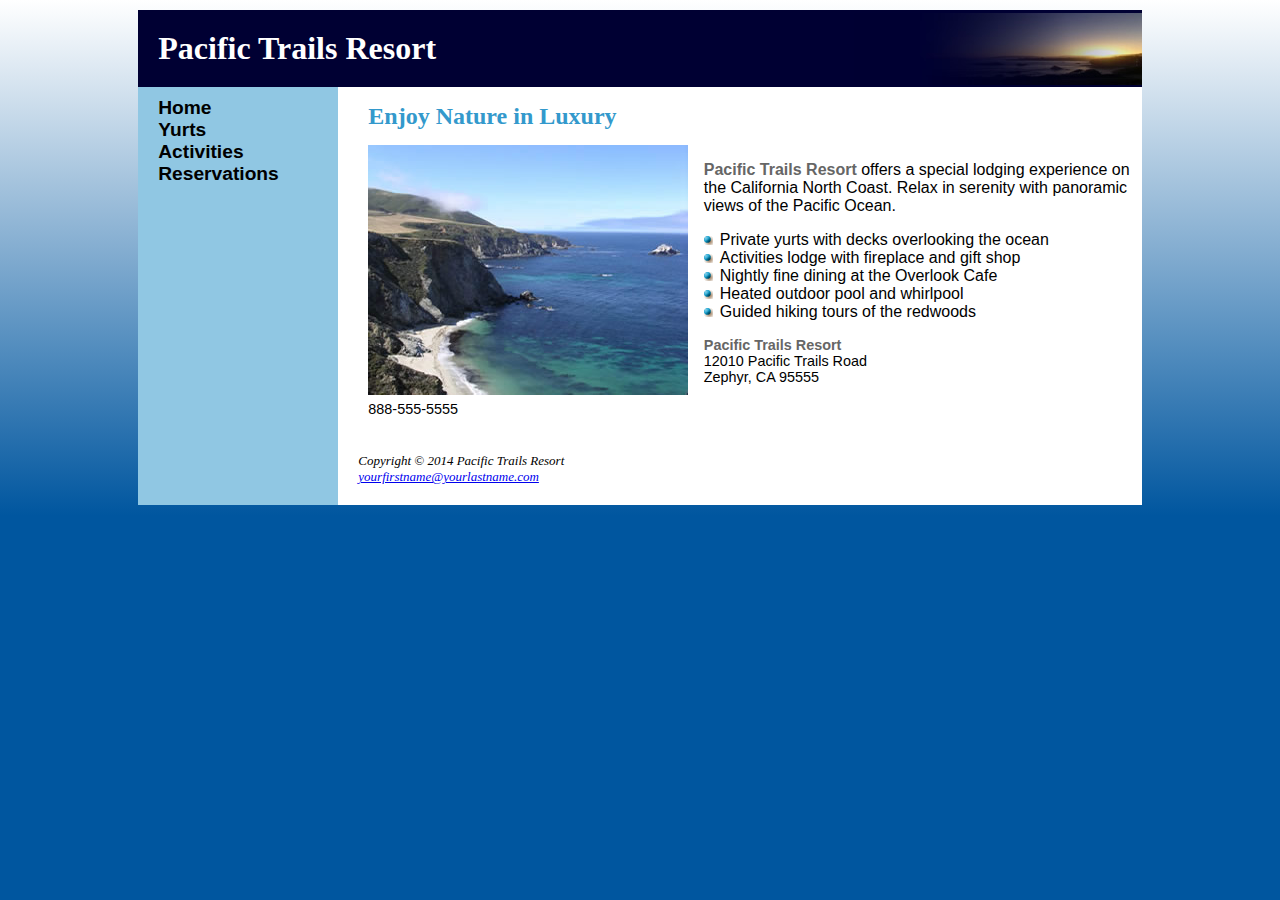
<file: hw3/index.html>
<!DOCTYPE html>
<html lang="en">
<head>
    <title>Pacific Trails Resort</title>
    <meta charset="utf-8">
    <link href="pacific.css" rel="stylesheet">
    <meta name="viewport" content="width=device-width, initial-scale=1.0">
    <!--[if lt IE 9]>
   <script src="http://html5shim.googlecode.com/svn/trunk/html5.js"> </script>   <![endif]-->
</head>
<body>
    <div id="wrapper">
        <header>
            <h1>Pacific Trails Resort</h1>
        </header>
        <nav>
            <ul>
                <li><a href="index.html">Home</a>
                </li>
                <li><a href="yurts.html">Yurts</a>
                </li>
                <li><a href="activities.html">Activities</a>
                </li>
                <li><a href="reservations.html">Reservations</a>
            </ul>
        </nav>
        <div id="content">
            <h2>Enjoy Nature in Luxury</h2>
            <img src="coast.jpg" alt="Pacific Coast">
            <p><span class="resort">Pacific Trails Resort</span> offers a special lodging experience on the California North Coast. Relax in serenity with panoramic views of the Pacific Ocean.</p>
            <ul>
                <li>Private yurts with decks overlooking the ocean</li>
                <li>Activities lodge with fireplace and gift shop</li>
                <li>Nightly fine dining at the Overlook Cafe</li>
                <li>Heated outdoor pool and whirlpool</li>
                <li>Guided hiking tours of the redwoods</li>
            </ul>
            <div id="contact">
                <span class="resort">Pacific Trails Resort</span>
                <br> 12010 Pacific Trails Road
                <br> Zephyr, CA 95555
                <br>
                <br> 888-555-5555
                <br>
                <br>
            </div>
        </div>
        <footer>
            Copyright &copy; 2014 Pacific Trails Resort
            <br>
            <a href="mailto:yourfirstname@yourlastname.com">yourfirstname@yourlastname.com</a>
        </footer>
    </div>
</body>

</html>
</file>
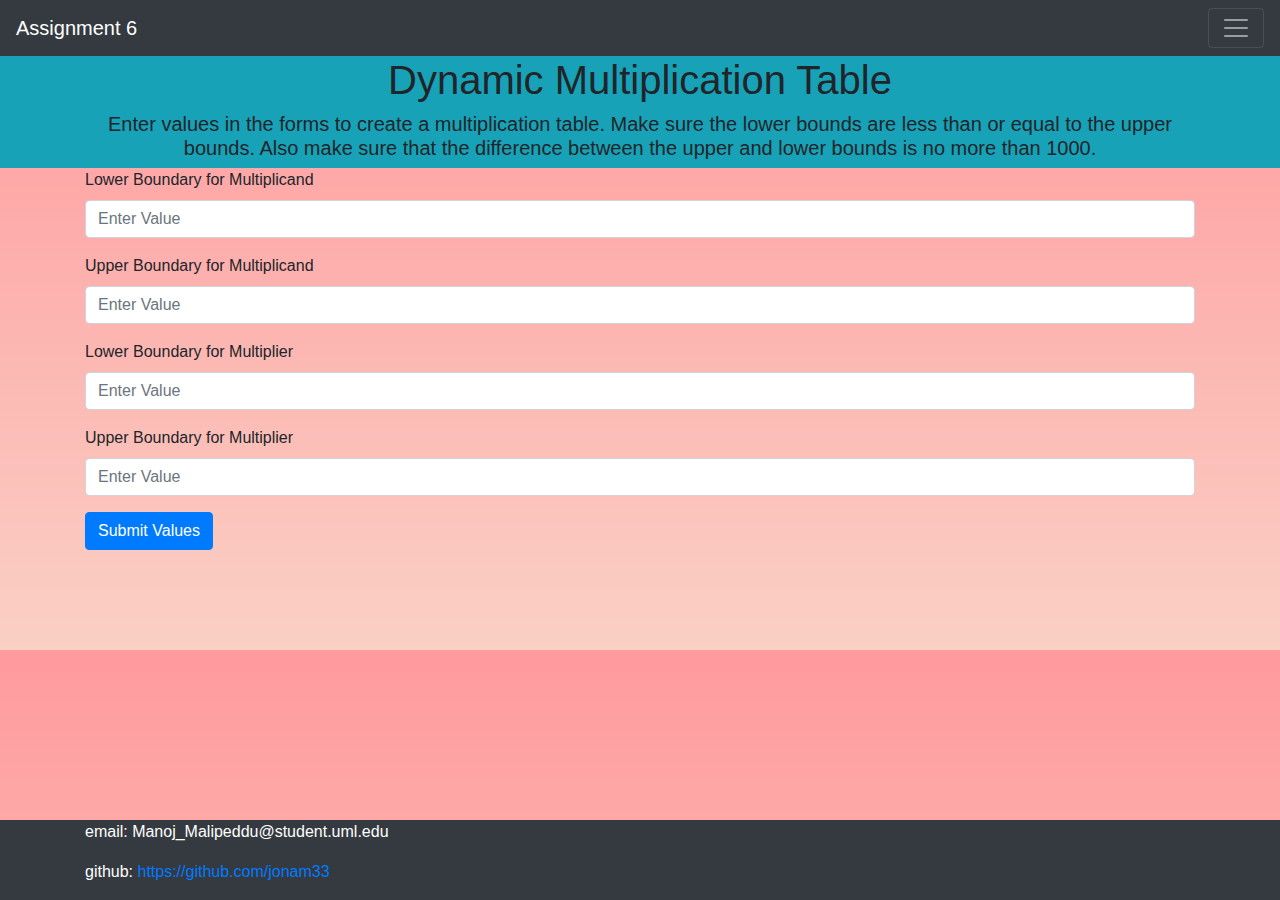
<file: hw6/index.html>
<!--Manoj Malipeddu-->
<!--manoj_malipeddu@student.uml.edu-->
<!--Enrolled in GUI Programming I, COMP 4610-->
<!--11/15/18-->
<!--This holds the single page application to create a multiplication <table>
  based on user inputs.-->
<!DOCTYPE html>
<html lang="en">
<head>
  <meta charset="utf-8">
  <link rel="stylesheet" href="https://maxcdn.bootstrapcdn.com/bootstrap/4.0.0/css/bootstrap.min.css" integrity="sha384-Gn5384xqQ1aoWXA+058RXPxPg6fy4IWvTNh0E263XmFcJlSAwiGgFAW/dAiS6JXm" crossorigin="anonymous">
  <link href="css/styles.css" rel="stylesheet">
</head>
<body>
  <!--This section is the header using a navbar. It has assignment number, and links in a dropdown menu for the other pages.-->
  <nav class="navbar navbar-dark bg-dark">

    <a class="navbar-brand" href="#">Assignment 6</a>
    <!--Button for dropdown menu of links.-->
    <button class="navbar-toggler" type="button" data-toggle="collapse" data-target="#navbarToggler" aria-controls="navbarToggler" aria-expanded="false" aria-label="Toggle navigation">
      <span class="navbar-toggler-icon"></span>
    </button>
    <!--Div holding links.-->
    <div class="collapse navbar-collapse" id="navbarToggler">
      <ul class="navbar-nav mr-auto mt-2 mt-lg-0">
        <!--Link to index page.-->
        <li class="nav-item">
          <a class="nav-link" href="../index.html">Home</a>
        </li>
        <!--Link to homework 3, Pacific.-->
        <li class="nav-item">
          <a class="nav-link" href="../hw3/index.html">Pacific</a>
        </li>
        <!--Link to current page, multiplication table.-->
        <li class="nav-item active">
          <a class="nav-link" href="index.html">Dynamic Table <span class="sr-only">(current)</span></a>
        </li>
        <!--Link to assignment 7, multiplication table with validation.-->
        <li class="nav-item">
          <a class="nav-link" href="../hw7/index.html">Assignment 7</a>
        </li>
        <!--Link to assignment 8.-->
        <li class="nav-item">
          <a class="nav-link" href="../hw8/index.html">Assignment 8</a>
        </li>
        <!--Link to assignment 9.-->
        <li class="nav-item">
          <a class="nav-link" href="../hw9/index.html">Assignment 9</a>
        </li>
      </ul>
    </div>
  </nav>
  <!--Some information about the table with a header, and rules for the forms.-->
  <div class="row bg-info">
    <div class="container">
      <h1>Dynamic Multiplication Table</h1>
      <h5>Enter values in the forms to create a multiplication table.
        Make sure the lower bounds are less than or equal to the upper
        bounds. Also make sure that the difference between the upper
        and lower bounds is no more than 1000.</h5>
      </div>
    </div>
    <!--This container holds the forms.-->
    <div class="container">
      <form  id="forms">
        <!--Form for lower boundary for multiplicand. Has an id so that javascript file can find it.-->
        <div class="form-group">
          <label for="multiplicandLow">Lower Boundary for Multiplicand</label>
          <input type="multiplicandlow" class="form-control" id="multiplicandLow" placeholder="Enter Value">
        </div>
        <!--Form for upper boundary for multiplicand. Has an id so that javascript file can find it.-->
        <div class="form-group">
          <label for="multiplicandHigh">Upper Boundary for Multiplicand</label>
          <input type="multiplicandlow" class="form-control" id="multiplicandHigh" placeholder="Enter Value">
        </div>
        <!--Form for lower boundary for multiplier. Has an id so that javascript file can find it.-->
        <div class="form-group">
          <label for="multiplierLow">Lower Boundary for Multiplier</label>
          <input type="multiplierlow" class="form-control" id="multiplierLow" placeholder="Enter Value">
        </div>
        <!--Form for upper boundary for multiplier. Has an id so that javascript file can find it.-->
        <div class="form-group">
          <label for="multiplierHigh">Upper Boundary for Multiplier</label>
          <input type="multiplierhigh" class="form-control" id="multiplierHigh" placeholder="Enter Value">
        </div>
      </form>
    </div>
    <!--Container for button to submit values in forms..-->
    <div class="container" id="button">
      <button type="button" class="btn btn-primary" id="submit">Submit Values</button>
    </div>
    <!--Container to print out the table. Javascript will use this to find the proper section.-->
    <div class="container" id="table">

    </div>
    <!--Empty div that holds some empty space so the footer doesn't overlap with table..-->
    <div class="space"></div>
    <!--Footer with some contact information, and my github.-->
    <footer class="footer fixed-bottom bg-dark">
      <div class="container">
        <p class="footer-text">email: Manoj_Malipeddu@student.uml.edu</p>
        <p class="footer-text">github: <a href="https://github.com/jonam33">https://github.com/jonam33</a></p>
      </div>
    </footer>
    <!--Link to javascript files. First is the one to create the table, the others are used for bootstrap.-->
    <script src="js/calculate.js"></script>
    <script src="https://code.jquery.com/jquery-3.2.1.slim.min.js" integrity="sha384-KJ3o2DKtIkvYIK3UENzmM7KCkRr/rE9/Qpg6aAZGJwFDMVNA/GpGFF93hXpG5KkN" crossorigin="anonymous"></script>
    <script src="https://cdnjs.cloudflare.com/ajax/libs/popper.js/1.12.9/umd/popper.min.js" integrity="sha384-ApNbgh9B+Y1QKtv3Rn7W3mgPxhU9K/ScQsAP7hUibX39j7fakFPskvXusvfa0b4Q" crossorigin="anonymous"></script>
    <script src="https://maxcdn.bootstrapcdn.com/bootstrap/4.0.0/js/bootstrap.min.js" integrity="sha384-JZR6Spejh4U02d8jOt6vLEHfe/JQGiRRSQQxSfFWpi1MquVdAyjUar5+76PVCmYl" crossorigin="anonymous"></script>
  </body>
  </html>
</file>
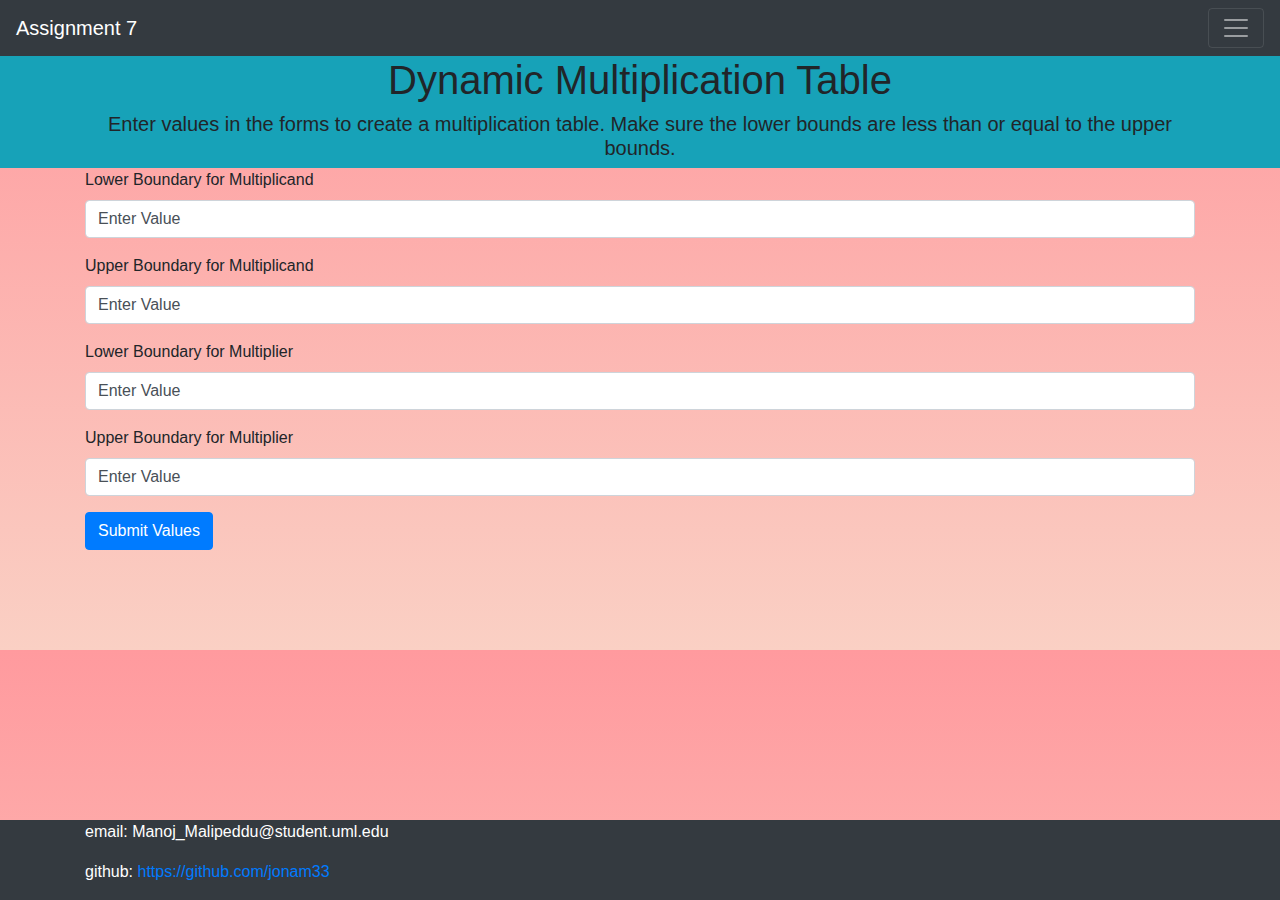
<file: hw7/index.html>
<!--Manoj Malipeddu-->
<!--manoj_malipeddu@student.uml.edu-->
<!--Enrolled in GUI Programming I, COMP 4610-->
<!--11/25/18-->
<!--This holds the single page application to create a multiplication <table>
based on user inputs.-->
<!DOCTYPE html>
<html lang="en">
<head>
  <meta charset="utf-8">
  <link rel="stylesheet" href="https://maxcdn.bootstrapcdn.com/bootstrap/4.0.0/css/bootstrap.min.css" integrity="sha384-Gn5384xqQ1aoWXA+058RXPxPg6fy4IWvTNh0E263XmFcJlSAwiGgFAW/dAiS6JXm" crossorigin="anonymous">
  <link href="css/styles.css" rel="stylesheet">
</head>
<body>
  <!--This section is the header using a navbar. It has assignment number, and links in a dropdown menu for the other pages.-->
  <nav class="navbar navbar-dark bg-dark">

    <a class="navbar-brand" href="#">Assignment 7</a>
    <!--Button for dropdown menu of links.-->
    <button class="navbar-toggler" type="button" data-toggle="collapse" data-target="#navbarToggler" aria-controls="navbarToggler" aria-expanded="false" aria-label="Toggle navigation">
      <span class="navbar-toggler-icon"></span>
    </button>
    <!--Div holding links.-->
    <div class="collapse navbar-collapse" id="navbarToggler">
      <ul class="navbar-nav mr-auto mt-2 mt-lg-0">
        <!--Link to index page.-->
        <li class="nav-item">
          <a class="nav-link" href="../index.html">Home</a>
        </li>
        <!--Link to homework 3, Pacific.-->
        <li class="nav-item">
          <a class="nav-link" href="../hw3/index.html">Pacific</a>
        </li>
        <!--Link to current page, multiplication table.-->
        <li class="nav-item">
          <a class="nav-link" href="index.html">Dynamic Table</a>
        </li>
        <!--Link to assignment 7, multiplication table with validation.-->
        <li class="nav-item active">
          <a class="nav-link" href="../hw7/index.html">Assignment 7 <span class="sr-only">(current)</span></a>
        </li>
        <!--Link to asignment 8.-->
        <li class="nav-item">
          <a class="nav-link" href="../hw8/index.html">Assignment 8</a>
        </li>
        <!--Link to assignment 9.-->
        <li class="nav-item">
          <a class="nav-link" href="../hw9/index.html">Assignment 9</a>
        </li>
      </ul>
    </div>
  </nav>
  <!--Some information about the table with a header, and rules for the forms.-->
  <div class="row bg-info">
    <div class="container">
      <h1>Dynamic Multiplication Table</h1>
      <h5>Enter values in the forms to create a multiplication table.
        Make sure the lower bounds are less than or equal to the upper
        bounds.</h5>
      </div>
    </div>
    <!--This container holds the forms.-->
    <div class="container">
      <form  id="forms">
        <!--Form for lower boundary for multiplicand. Has an id so that javascript file can find it.-->
        <div class="form-group">
          <label for="multiplicandLow">Lower Boundary for Multiplicand</label>
          <input type="text" name="multiplicandLow" class="form-control" id="multiplicandLow" value="Enter Value">
        </div>
        <!--Form for upper boundary for multiplicand. Has an id so that javascript file can find it.-->
        <div class="form-group">
          <label for="multiplicandHigh">Upper Boundary for Multiplicand</label>
          <input type="text" name="multiplicandHigh" class="form-control" id="multiplicandHigh" value="Enter Value">
        </div>
        <!--Form for lower boundary for multiplier. Has an id so that javascript file can find it.-->
        <div class="form-group">
          <label for="multiplierLow">Lower Boundary for Multiplier</label>
          <input type="text" name="multiplierLow" class="form-control" id="multiplierLow" value="Enter Value">
        </div>
        <!--Form for upper boundary for multiplier. Has an id so that javascript file can find it.-->
        <div class="form-group">
          <label for="multiplierHigh">Upper Boundary for Multiplier</label>
          <input type="text" name="multiplierHigh" class="form-control" id="multiplierHigh" value="Enter Value">
        </div>
      </form>
    </div>
    <!--Container for button to submit values in forms..-->
    <div class="container" id="button">
      <button type="button" class="btn btn-primary" id="submit">Submit Values</button>
    </div>
    <!--Container to print out the table. Javascript will use this to find the proper section.-->
    <div class="container" id="table">

    </div>
    <!--Empty div that holds some empty space so the footer doesn't overlap with table..-->
    <div class="space"></div>
    <!--Footer with some contact information, and my github.-->
    <footer class="footer fixed-bottom bg-dark">
      <div class="container">
        <p class="footer-text">email: Manoj_Malipeddu@student.uml.edu</p>
        <p class="footer-text">github: <a href="https://github.com/jonam33">https://github.com/jonam33</a></p>
      </div>
    </footer>
    <!--Link to javascript files. First is the one to create the table, the others are used for bootstrap.-->
    <script src="https://ajax.aspnetcdn.com/ajax/jQuery/jquery-3.3.1.min.js"></script>
    <script src="https://ajax.aspnetcdn.com/ajax/jquery.validate/1.13.1/jquery.validate.min.js"></script>
    <script src="https://ajax.aspnetcdn.com/ajax/bootstrap/4.1.1/bootstrap.min.js"></script>
    <script src="js/validate.js"></script>
    <script src="js/calculate.js"></script>
  </body>
  </html>
</file>
<file: hw3/pacific.css>
/*Manoj Malipeddu
	manoj_malipeddu@student.uml.edu
	Enrolled in GUI Programming I, COMP 4610
	9/27/18
	This CSS file is used with index.html to format the Pacific
	Trails Resort webpage.*/
header, hgroup, nav, footer, figure, figcaption, aside, section, article {
	display: block;
}
/*Margin to add space between edges, set background
  to be light blue, and hide overflow so that colors
	don't run into each other.*/
#wrapper {
	margin: 1%;
	background: #90C7E3;
	overflow: hidden;
}
/*Background is a gradient from white to dark blue
	without repeating. Minimum width of window must
	be 600 px.*/
body {
	background: #00569F;
	background-image: linear-gradient(#FFFFFF,#00569F);
	background-repeat: no-repeat;
	font-family: Arial, Helvetica, sans-serif;
	width: 80%;
	min-width: 600px;
	margin: auto;
}
/*Set size and padding of nav bar.*/
nav {
	padding-top: 1%;
	height: 100%;
	width: 200px;
	float: left;
	margin: 0;
}
/*Remove bullet points, modify font size.*/
nav ul {
	font-size: 1.2em;
	list-style-type: none;
	margin: 0;
	padding-left: 10%;
}
/*Remove underlines in nav, set text color
	to black, make text bold.*/
nav a {
	text-decoration: none;
	color: black;
	font-weight: bold;
}
nav a:visited {
	color: #344873;
}
nav a:hover {
	color: #FFFFFF;
}
/*Set background of h1 to sunset image. Image
	starts on right side, no overflow.*/
h1 {
	color: white;
	background: #000033;
	background-image: url("sunset.jpg");
	background-repeat: no-repeat;
	background-position: right;
	overflow: hidden;
	margin: 0;
	padding: 20px;
}
/*Set background to white, start at 200px.*/
#content {
	background: white;
	margin-left: 200px;
	padding-left: 3%;
}
img {
	float: left;
	padding-right: 2%;
}
/*Set color to light blue.*/
h2 {
	color: #3399CC;
	margin: 0;
	padding-top: 2%;
	padding-bottom: 2%;
}
h1,
h2 {
	font-family: Georgia, "Times New Roman", serif;
}
/*Bullet points to custom image.*/
#content ul {
	list-style-image: url('marker.gif');
}
/*Bullet points inside to line up with header.*/
#content ul li {
	list-style-position: inside;
}
#contact {
	font-size: 90%;
}
/*Set color to grey, bold Pacific
	Trails Resort.*/
span {
	color: #666666;
	font-weight: bold;
}
/*Left margin 200px to line up with image.
	Display inline block so that it is
	below image. Make text small and italic.*/
footer {
	width: 100%;
	margin-left: 200px;
	padding-left: 2%;
	padding-bottom: 2%;
	padding-top: 2%;
	background: white;
	display: inline-block;
	font-family: Georgia, "Times New Roman", serif;
	font-style: italic;
	font-size: small;
}
</file>
<file: hw6/css/styles.css>
/* Manoj Malipeddu
  email: Manoj_Malipeddu@student.uml.edu
  Enrolled in GUI Programming I, COMP 4610
  11/15/18
  This holds the styling required by the dynamic multiplication table.
  Most of the styling is done with bootstrap, so this file is short.
*/
/*Set the background to a linear gradient. So that the forms and
  table have the background.*/
body {
  background-image: linear-gradient(#ff9a9e, #fad0c4);
  background-size: cover;
}

/*Centers the text in the row div. This is for the div holding
  the header and rules on the forms.*/
.row {
  text-align: center;
}

/*Set the text color of the footer to white.*/
.footer-text {
  color: white;
}

/*Height of the empty div so that there is space between
  the footer and table.*/
.space {
  height: 100px;
}
</file>
<file: hw7/css/styles.css>
/* Manoj Malipeddu
  email: Manoj_Malipeddu@student.uml.edu
  Enrolled in GUI Programming I, COMP 4610
  11/15/18
  This holds the styling required by the dynamic multiplication table.
  Most of the styling is done with bootstrap, so this file is short.
*/
/*Set the background to a linear gradient. So that the forms and
  table have the background.*/
body {
  background-image: linear-gradient(#ff9a9e, #fad0c4);
  background-size: cover;
}

/*Centers the text in the row div. This is for the div holding
  the header and rules on the forms.*/
.row {
  text-align: center;
}

/*Set the text color of the footer to white.*/
.footer-text {
  color: white;
}

/*Height of the empty div so that there is space between
  the footer and table.*/
.space {
  height: 100px;
}
</file>
